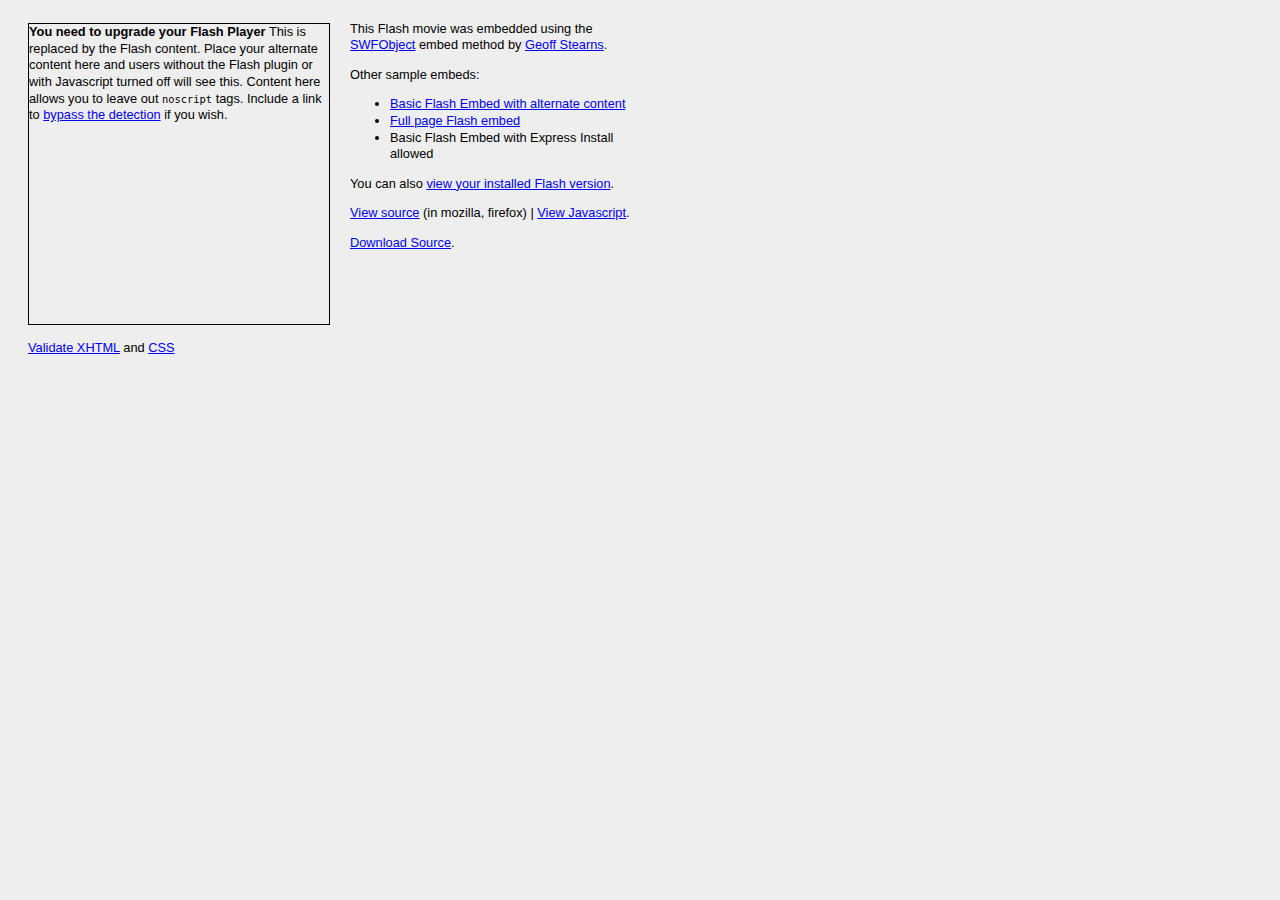
<file: swfobject/expressinstall.html>
<!DOCTYPE html PUBLIC "-//W3C//DTD XHTML 1.0 Strict//EN" "http://www.w3.org/TR/xhtml1/DTD/xhtml1-strict.dtd">
<!-- saved from url=(0014)about:internet -->
<html xmlns="http://www.w3.org/1999/xhtml" xml:lang="en" lang="en">
<head>
<meta http-equiv="Content-Type" content="text/html; charset=utf-8" />
<title>SWFObject embed by Geoff Stearns (express install) @ deconcept</title>
<!-- SWFObject embed by Geoff Stearns geoff@deconcept.com http://blog.deconcept.com/swfobject/ -->
<script type="text/javascript" src="swfobject.js"></script>
<style type="text/css">
	
	body {
		background-color: #eeeeee;
		font: .8em/1.3em verdana,arial,helvetica,sans-serif;
	}

	#info {
		width: 300px;
		overflow: auto;
	}

	#flashcontent {
		border: solid 1px #000;
		width: 300px;
		height: 300px;
		float: left;
		margin: 15px 20px;
	}

</style>
</head>
<body>

	<div id="flashcontent">
		<strong>You need to upgrade your Flash Player</strong>
		This is replaced by the Flash content. 
		Place your alternate content here and users without the Flash plugin or with 
		Javascript turned off will see this. Content here allows you to leave out <code>noscript</code> 
		tags. Include a link to <a href="expressinstall.html?detectflash=false">bypass the detection</a> if you wish.
	</div>

	<script type="text/javascript">
		// <![CDATA[
		
		var so = new SWFObject("so_tester.swf", "sotester", "300", "300", "9", "#FF6600");
		so.addVariable("flashVarText", "this is passed in via FlashVars"); // this line is optional, but this example uses the variable and displays this text inside the flash movie
		so.useExpressInstall('expressinstall.swf');
		so.write("flashcontent");
		
		// ]]>
	</script>

	<div id="info">
		<p>
			This Flash movie was embedded using the <a href="http://blog.deconcept.com/swfobject/">SWFObject</a> embed method by <a href="http://blog.deconcept.com/">Geoff Stearns</a>.
		</p>
		<p>Other sample embeds:</p>
		<ul>
			<li><a href="swfobject.html">Basic Flash Embed with alternate content</a></li>
			<li><a href="fullpage.html">Full page Flash embed</a></li>
			<li>Basic Flash Embed with Express Install allowed</li>
		</ul>
		<p>You can also <a href="flashversion.html">view your installed Flash version</a>.</p>
		<p>
			<a href="view-source:http://blog.deconcept.com/swfobject/expressinstall.html">View source</a> (in mozilla, firefox) | <a href="swfobject_source.js">View Javascript</a>.
		</p>
		<p>
			<a href="http://blog.deconcept.com/swfobject/swfobject1-4.zip">Download Source</a>.
		</p>
	</div>
	
	<p style="clear: both;margin-left: 20px"><a href="http://validator.w3.org/check?uri=referer">Validate XHTML</a> and <a href="http://jigsaw.w3.org/css-validator/check/referer">CSS</a></p>
</body>
</html>
</file>
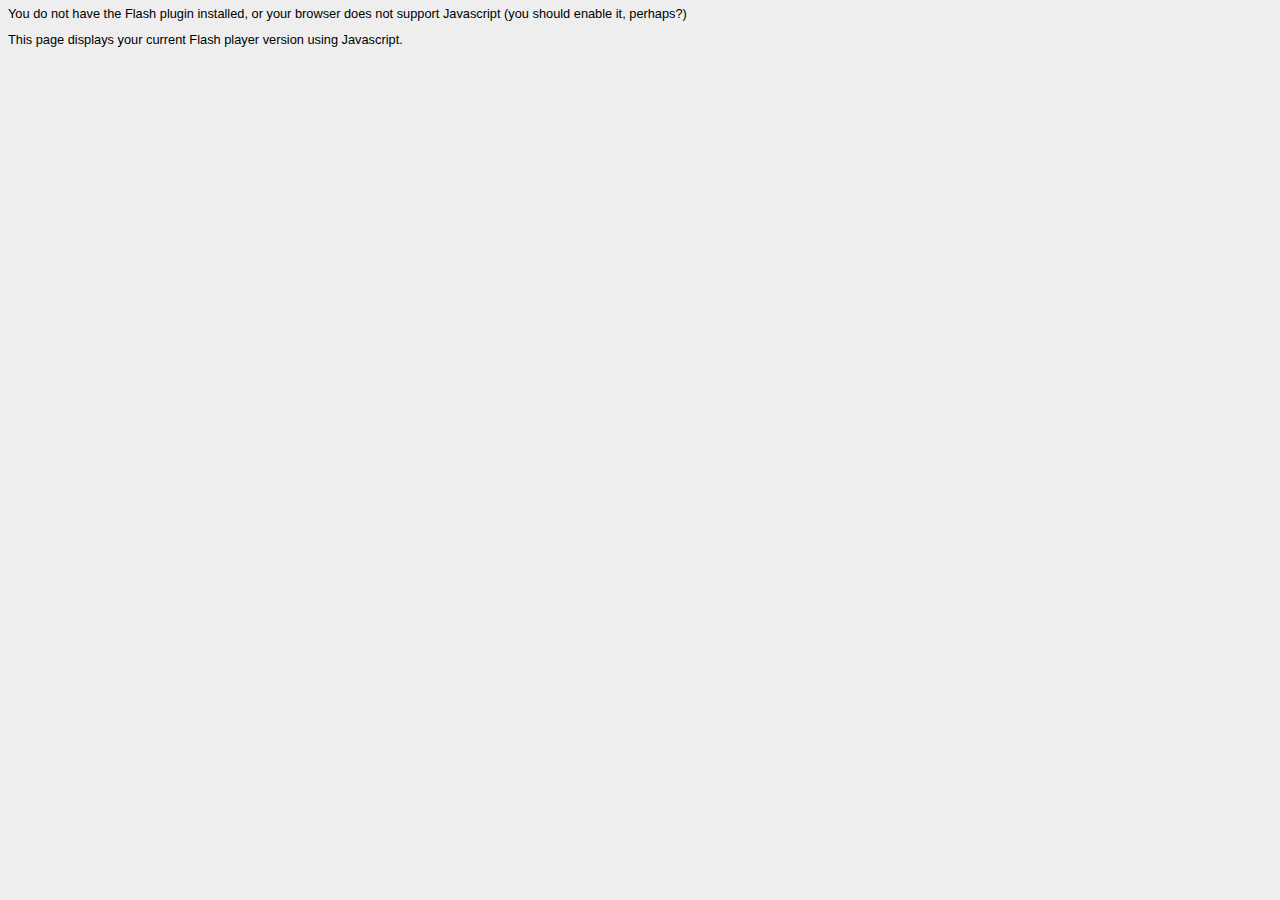
<file: swfobject/flashversion.html>
<!DOCTYPE html PUBLIC "-//W3C//DTD XHTML 1.0 Strict//EN" "http://www.w3.org/TR/xhtml1/DTD/xhtml1-strict.dtd">
<!-- saved from url=(0014)about:internet -->
<html xmlns="http://www.w3.org/1999/xhtml" xml:lang="en" lang="en">
<head>
<meta http-equiv="Content-Type" content="text/html; charset=utf-8" />
<title>SWFObject embed by Geoff Stearns (show player version) @ deconcept</title>
<!-- SWFObject embed by Geoff Stearns geoff@deconcept.com http://blog.deconcept.com/swfobject/ -->
<script type="text/javascript" src="swfobject.js"></script>
<style type="text/css">
	
	body {
		background-color: #eeeeee;
		font: .8em/1em verdana,arial,helvetica,sans-serif;
	}

	#info {
		width: 600px;
		overflow: auto;
	}

</style>
</head>
<body>

	<div id="flashversion">
		You do not have the Flash plugin installed, or your browser does not support Javascript (you should enable it, perhaps?)
	</div>
	<script type="text/javascript">
		// <![CDATA[

			var version = deconcept.SWFObjectUtil.getPlayerVersion();
			if (document.getElementById && version["major"] > 0) {
				document.getElementById('flashversion').innerHTML = "You have Flash player "+ version['major'] +"."+ version['minor'] +"."+ version['rev'] +" installed.";
			}

		// ]]>
	</script>


	<div id="info">
		<p>
		This page displays your current Flash player version using Javascript.
		</p>
	</div>	
</body>
</html>
</file>
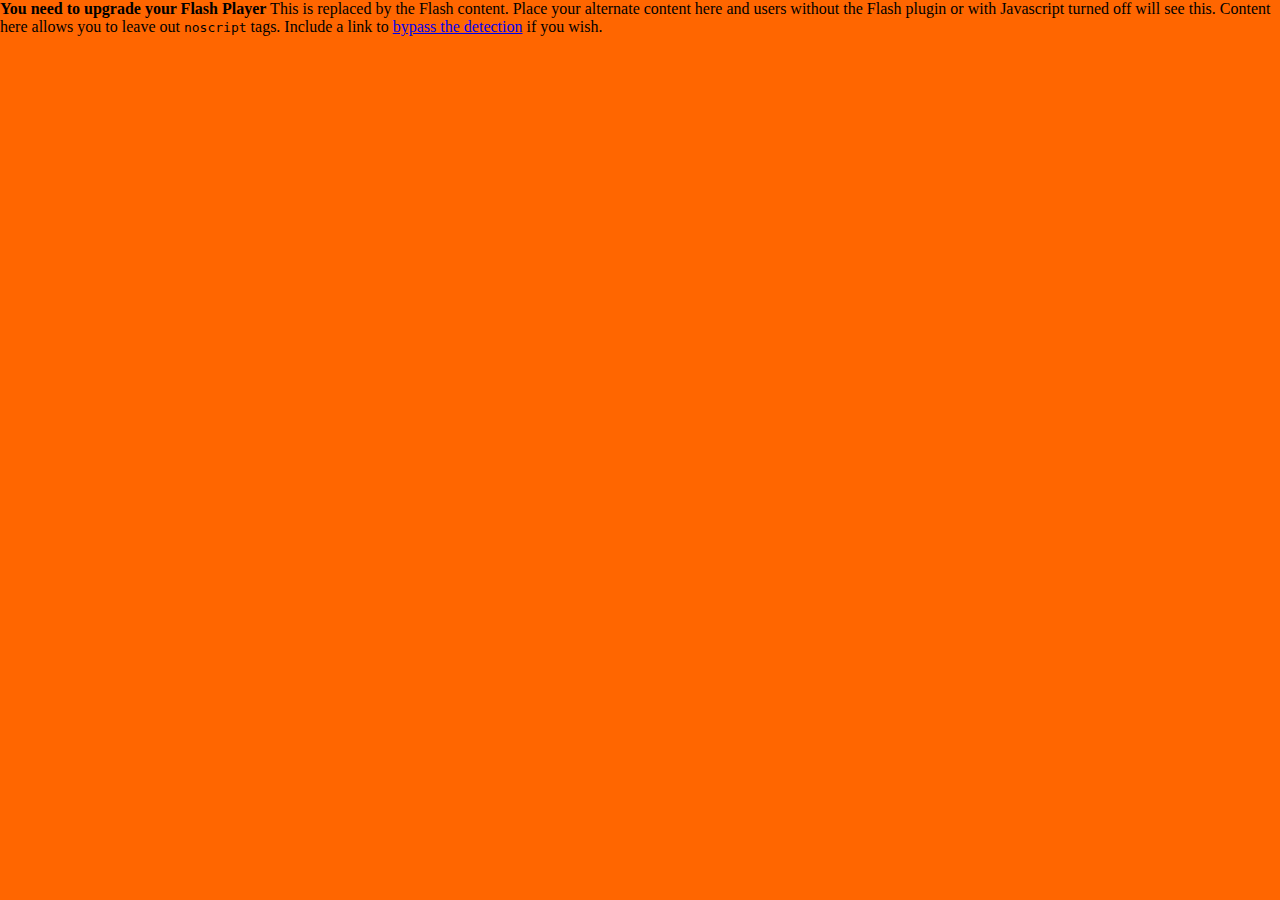
<file: swfobject/fullpage.html>
<!DOCTYPE html PUBLIC "-//W3C//DTD XHTML 1.0 Strict//EN" "http://www.w3.org/TR/xhtml1/DTD/xhtml1-strict.dtd"><!-- saved from url=(0014)about:internet --><html xmlns="http://www.w3.org/1999/xhtml" xml:lang="en" lang="en"><head><meta http-equiv="Content-Type" content="text/html; charset=utf-8" /><title>SWFObject embed by Geoff Stearns (full page) @ deconcept</title><!-- SWFObject embed by Geoff Stearns geoff@deconcept.com http://blog.deconcept.com/ --><script type="text/javascript" src="swfobject.js"></script><style type="text/css">		/* hide from ie on mac \*/	html {		height: 100%;		overflow: hidden;	}		#flashcontent {		height: 100%;	}	/* end hide */	body {		height: 100%;		margin: 0;		padding: 0;		background-color: #f60;	}</style></head><body>	<div id="flashcontent">		<strong>You need to upgrade your Flash Player</strong>		This is replaced by the Flash content. 		Place your alternate content here and users without the Flash plugin or with 		Javascript turned off will see this. Content here allows you to leave out <code>noscript</code> 		tags. Include a link to <a href="fullpage.html?detectflash=false">bypass the detection</a> if you wish.	</div>		<script type="text/javascript">		// <![CDATA[				var so = new SWFObject("so_tester.swf", "sotester", "100%", "100%", "8", "#FF6600");		so.addVariable("flashVarText", "this is passed in via FlashVars for example only");		so.addParam("scale", "noscale");		so.write("flashcontent");				// ]]>	</script>	</body></html>
</file>
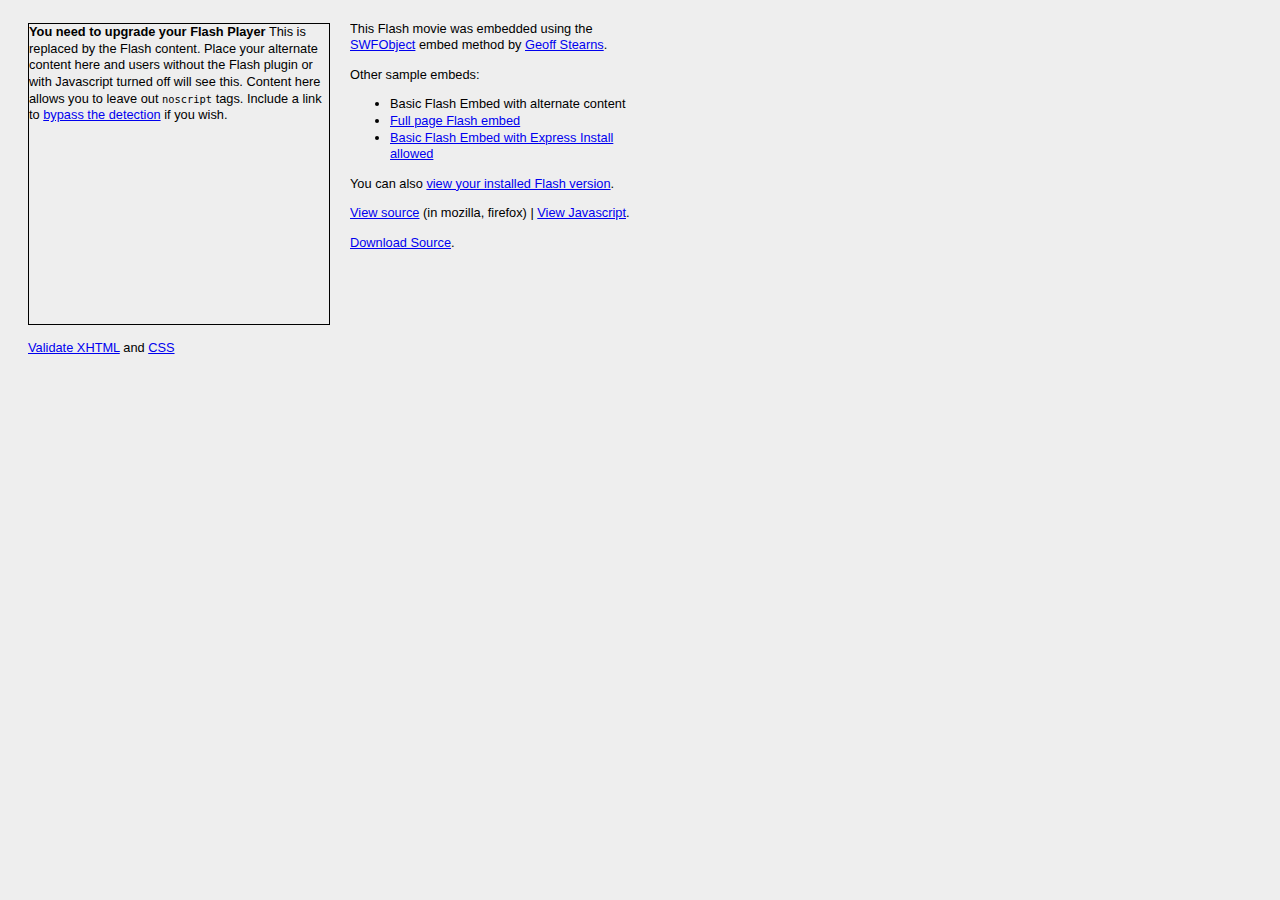
<file: swfobject/swfobject.html>
<!DOCTYPE html PUBLIC "-//W3C//DTD XHTML 1.0 Strict//EN" "http://www.w3.org/TR/xhtml1/DTD/xhtml1-strict.dtd">
<!-- saved from url=(0014)about:internet -->
<html xmlns="http://www.w3.org/1999/xhtml" xml:lang="en" lang="en">
<head>
<meta http-equiv="Content-Type" content="text/html; charset=utf-8" />
<title>SWFObject embed by Geoff Stearns (basic) @ deconcept</title>
<!-- SWFObject embed by Geoff Stearns geoff@deconcept.com http://blog.deconcept.com/swfobject/ -->
<script type="text/javascript" src="swfobject.js"></script>
<style type="text/css">
	
	body {
		background-color: #eeeeee;
		font: .8em/1.3em verdana,arial,helvetica,sans-serif;
	}

	#info {
		width: 300px;
		overflow: auto;
	}

	#flashcontent {
		border: solid 1px #000;
		width: 300px;
		height: 300px;
		float: left;
		margin: 15px 20px;
	}

</style>
</head>
<body>

	<div id="flashcontent">
		<strong>You need to upgrade your Flash Player</strong>
		This is replaced by the Flash content. 
		Place your alternate content here and users without the Flash plugin or with 
		Javascript turned off will see this. Content here allows you to leave out <code>noscript</code> 
		tags. Include a link to <a href="swfobject.html?detectflash=false">bypass the detection</a> if you wish.
	</div>

	<script type="text/javascript">
		// <![CDATA[
		
		var so = new SWFObject("so_tester.swf", "sotester", "300", "300", "9", "#FF6600");
		so.addVariable("flashVarText", "this is passed in via FlashVars for example only"); // this line is optional, but this example uses the variable and displays this text inside the flash movie
		so.write("flashcontent");
		
		// ]]>
	</script>

	<div id="info">
		<p>
			This Flash movie was embedded using the <a href="http://blog.deconcept.com/swfobject/">SWFObject</a> embed method by <a href="http://blog.deconcept.com/">Geoff Stearns</a>.
		</p>
		<p>Other sample embeds:</p>
		<ul>
			<li>Basic Flash Embed with alternate content</li>
			<li><a href="fullpage.html">Full page Flash embed</a></li>
			<li><a href="expressinstall.html">Basic Flash Embed with Express Install allowed</a></li>
		</ul>
		<p>You can also <a href="flashversion.html">view your installed Flash version</a>.</p>
		<p>
			<a href="view-source:http://blog.deconcept.com/swfobject/swfobject.html">View source</a> (in mozilla, firefox) | <a href="swfobject_source.js">View Javascript</a>.
		</p>
		<p>
			<a href="http://blog.deconcept.com/swfobject/swfobject1-4.zip">Download Source</a>.
		</p>
	</div>
	
	<p style="clear: both;margin-left: 20px"><a href="http://validator.w3.org/check?uri=referer">Validate XHTML</a> and <a href="http://jigsaw.w3.org/css-validator/check/referer">CSS</a></p>
</body>
</html>
</file>
